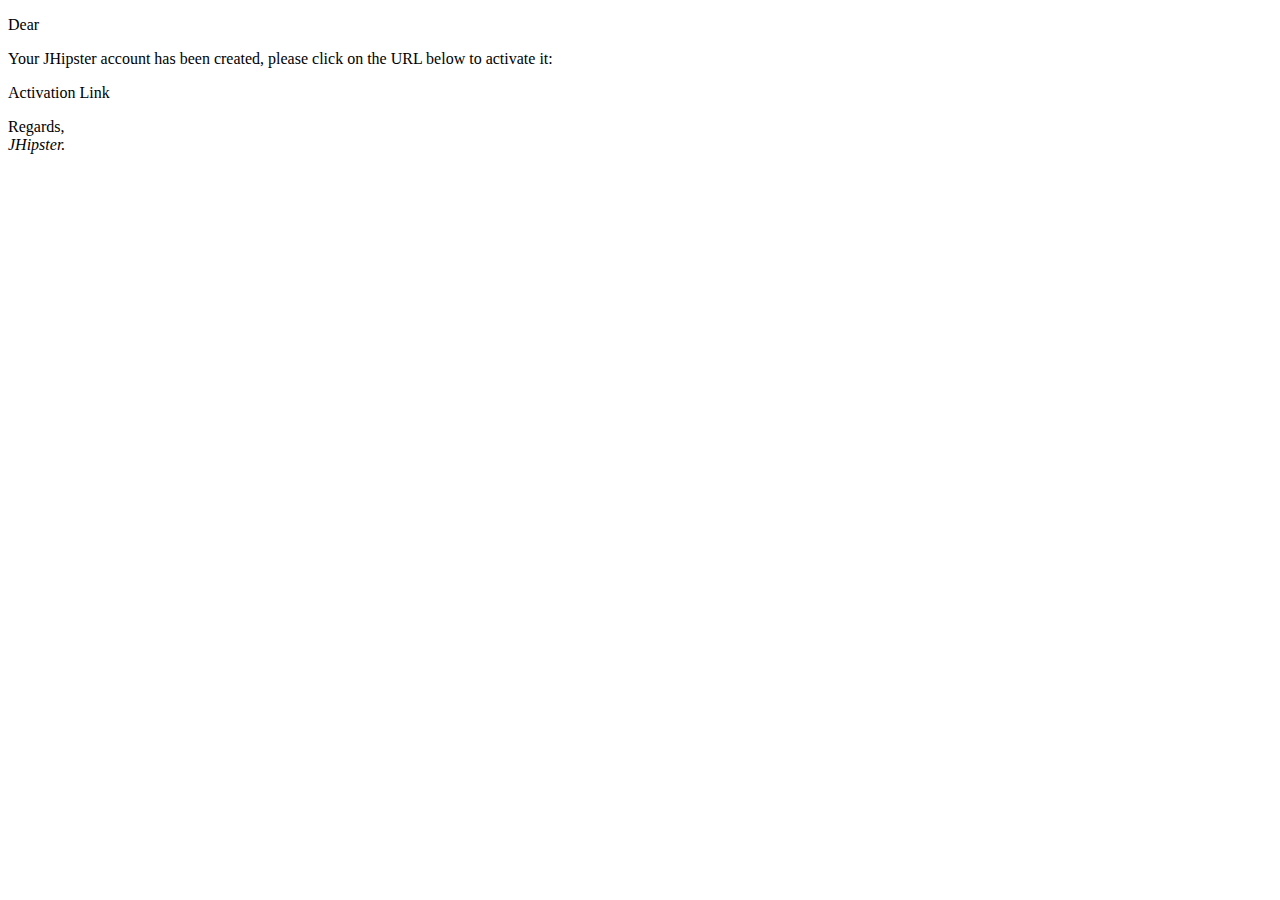
<file: src/main/resources/mails/activationEmail.html>
<!DOCTYPE html>
<html xmlns:th="http://www.thymeleaf.org">
    <head>
        <title th:text="#{email.activation.title}">JHipster activation</title>
        <meta http-equiv="Content-Type" content="text/html; charset=UTF-8" />
        <link rel="shortcut icon" href="${baseUrl}/favicon.ico" />
    </head>
    <body>
        <p th:text="#{email.activation.greeting(${user.login})}">
            Dear
        </p>
        <p th:text="#{email.activation.text1}">
            Your JHipster account has been created, please click on the URL below to activate it:
        </p>
        <p>
            <a th:href="@{|${baseUrl}/#/activate?key=${user.activationKey}|}"
               th:text="@{|${baseUrl}/#/activate?key=${user.activationKey}|}">Activation Link</a>
        </p>
        <p>
            <span th:text="#{email.activation.text2}">Regards, </span>
            <br/>
            <em th:text="#{email.signature}">JHipster.</em>
        </p>
    </body>
</html>
</file>
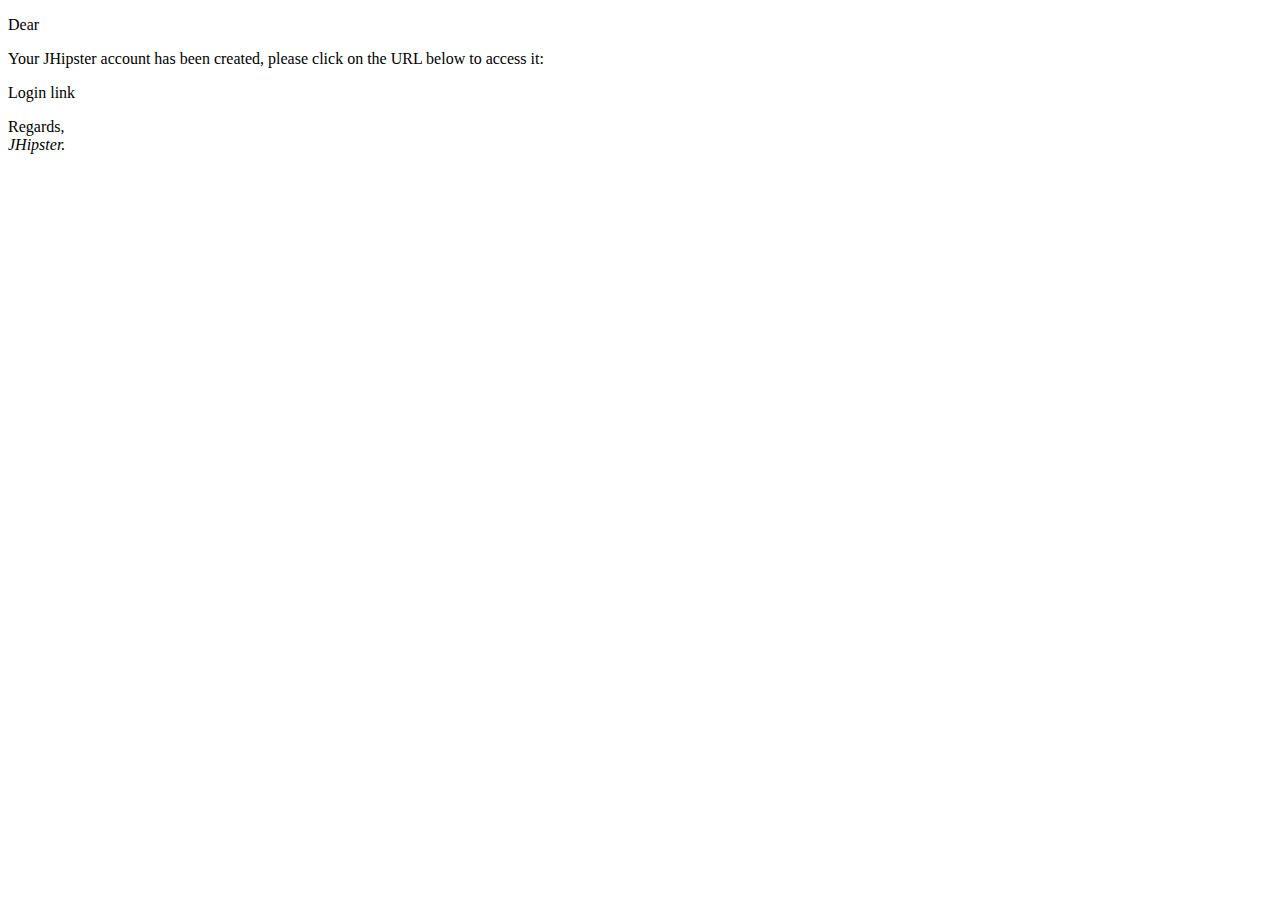
<file: src/main/resources/mails/creationEmail.html>
<!DOCTYPE html>
<html xmlns:th="http://www.thymeleaf.org">
    <head>
        <title th:text="#{email.activation.title}">JHipster creation</title>
        <meta http-equiv="Content-Type" content="text/html; charset=UTF-8" />
        <link rel="shortcut icon" href="${baseUrl}/favicon.ico" />
    </head>
    <body>
        <p th:text="#{email.activation.greeting(${user.login})}">
            Dear
        </p>
        <p th:text="#{email.creation.text1}">
            Your JHipster account has been created, please click on the URL below to access it:
        </p>
        <p>
          <a th:href="@{|${baseUrl}/#/reset/finish?key=${user.resetKey}|}"
             th:text="@{|${baseUrl}/#/reset/finish?key=${user.resetKey}|}">Login link</a>
        </p>
        <p>
            <span th:text="#{email.activation.text2}">Regards, </span>
            <br/>
            <em th:text="#{email.signature}">JHipster.</em>
        </p>
    </body>
</html>
</file>
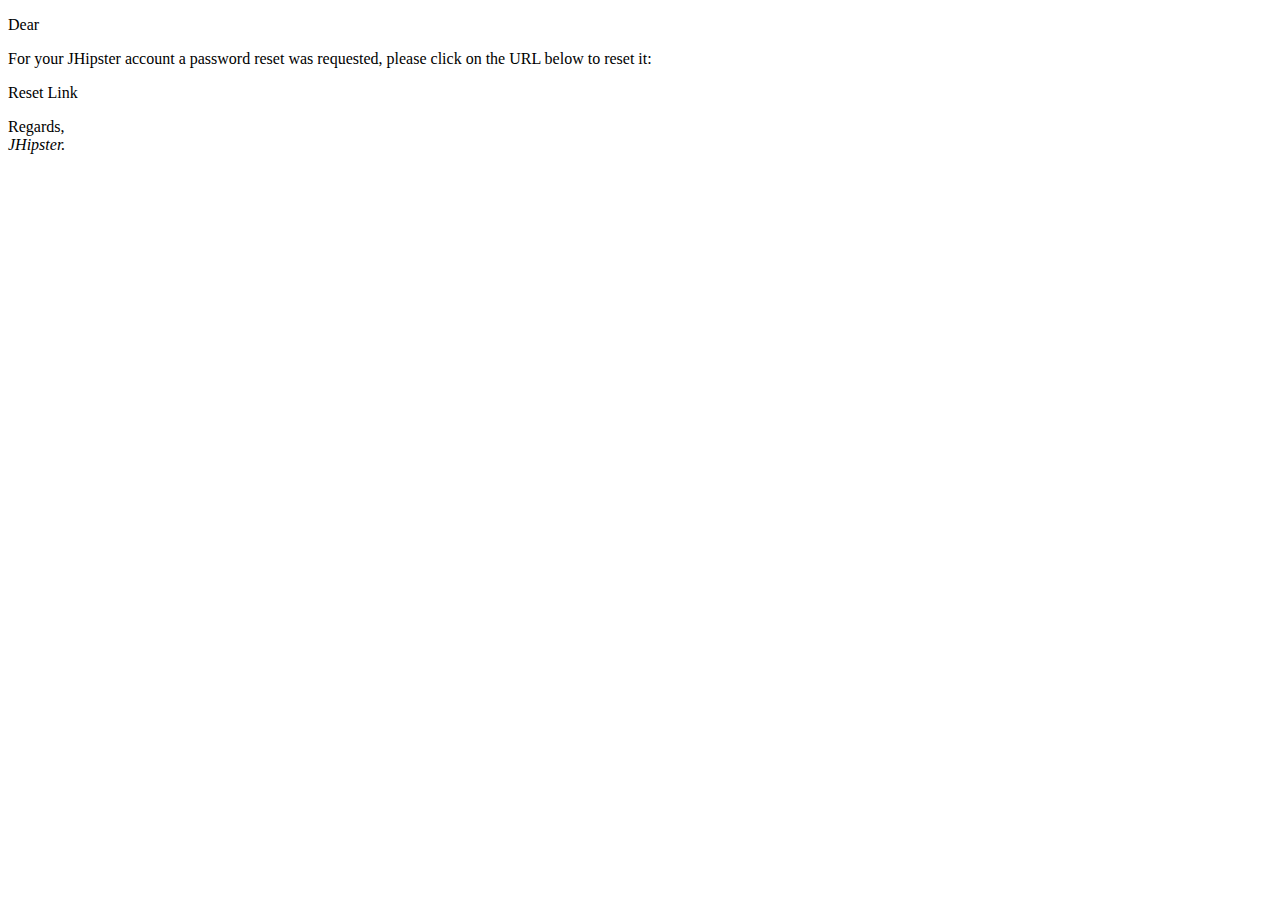
<file: src/main/resources/mails/passwordResetEmail.html>
<!DOCTYPE html>
<html xmlns:th="http://www.thymeleaf.org">
    <head>
        <title th:text="#{email.reset.title}">JHipster password reset</title>
        <meta http-equiv="Content-Type" content="text/html; charset=UTF-8" />
        <link rel="shortcut icon" href="${baseUrl}/favicon.ico" />
    </head>
    <body>
        <p th:text="#{email.reset.greeting(${user.login})}">
            Dear
        </p>
        <p th:text="#{email.reset.text1}">
            For your JHipster account a password reset was requested, please click on the URL below to reset it:
        </p>
        <p>
            <a th:href="@{|${baseUrl}/#/reset/finish?key=${user.resetKey}|}"
               th:text="@{|${baseUrl}/#/reset/finish?key=${user.resetKey}|}">Reset Link</a>
        </p>
        <p>
            <span th:text="#{email.reset.text2}">Regards, </span>
            <br/>
            <em th:text="#{email.signature}">JHipster.</em>
        </p>
    </body>
</html>
</file>
